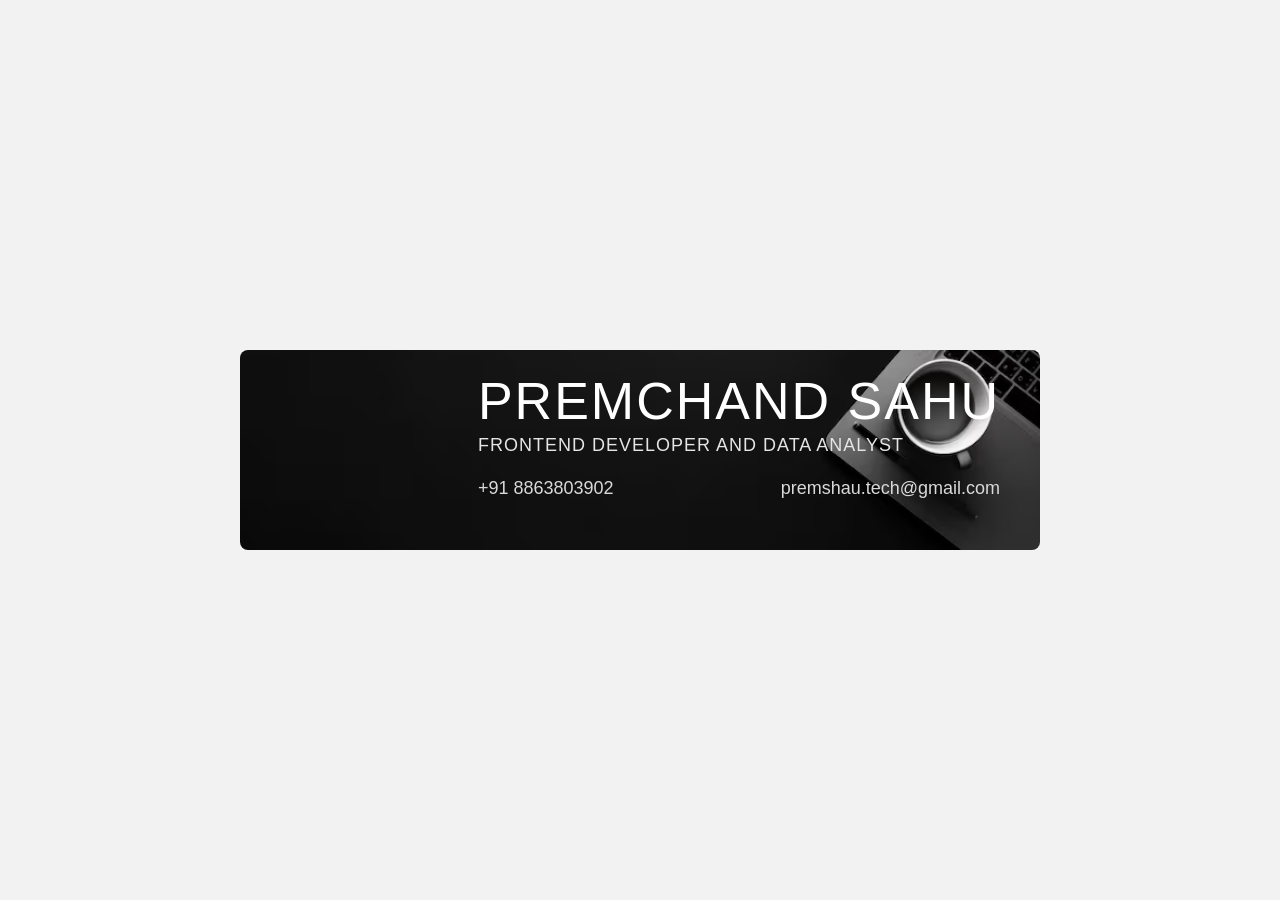
<file: index.html>
<!DOCTYPE html>
<html lang="en">
<head>
  <meta charset="UTF-8">
  <meta name="viewport" content="width=device-width, initial-scale=1.0">
  <title>Document</title>
  <link rel="stylesheet" href="style.css">
</head>
<body>
  <div class="card">
    <div class="content">
      <div class="name" >PREMCHAND SAHU</div>

      <div class="title">
          FRONTEND DEVELOPER AND DATA ANALYST
      </div>

      <div class="contact">
        <span>+91 8863803902</span>
        <span>premshau.tech@gmail.com</span>
      </div>
  </div>
  </div>
</body>
</html>
</file>
<file: style.css>
*{
      margin:0;
      padding:0;
      box-sizing:border-box;
      font-family: Arial, Helvetica, sans-serif;
    }

    body{
      background:#f2f2f2;
      height:100vh;
      display:flex;
      justify-content:center;
      align-items:center;
    }

    .card{
      width:800px;
      height:200px;
      background-image: url(back.jpg);
      background-size:cover;
      background-position:center;
      border-radius:8px;
      color:white;
      display:flex;
      flex-direction:column;
      padding:25px 40px;
      align-items: end;
    
    }


    .name{
        
      font-size:52px;
      font-weight:300;
      letter-spacing:2px;
      line-height:1;
    }

    .title{
      font-size:18px;
      margin-top:8px;
      letter-spacing:1px;
      color:#e5e5e5;
    }

    .contact{
      margin-top:22px;
      display:flex;
      justify-content:space-between;
      width:100%;
      font-size:18px;
      color:#d9d9d9;
    }

    @media(max-width:650px){
      .card{
        width:95%;
        height:auto;
        padding:25px;
      }

      .name{
        font-size:36px;
      }

      .contact{
        flex-direction:column;
        gap:10px;
        font-size:16px;
      }
    }
</file>
